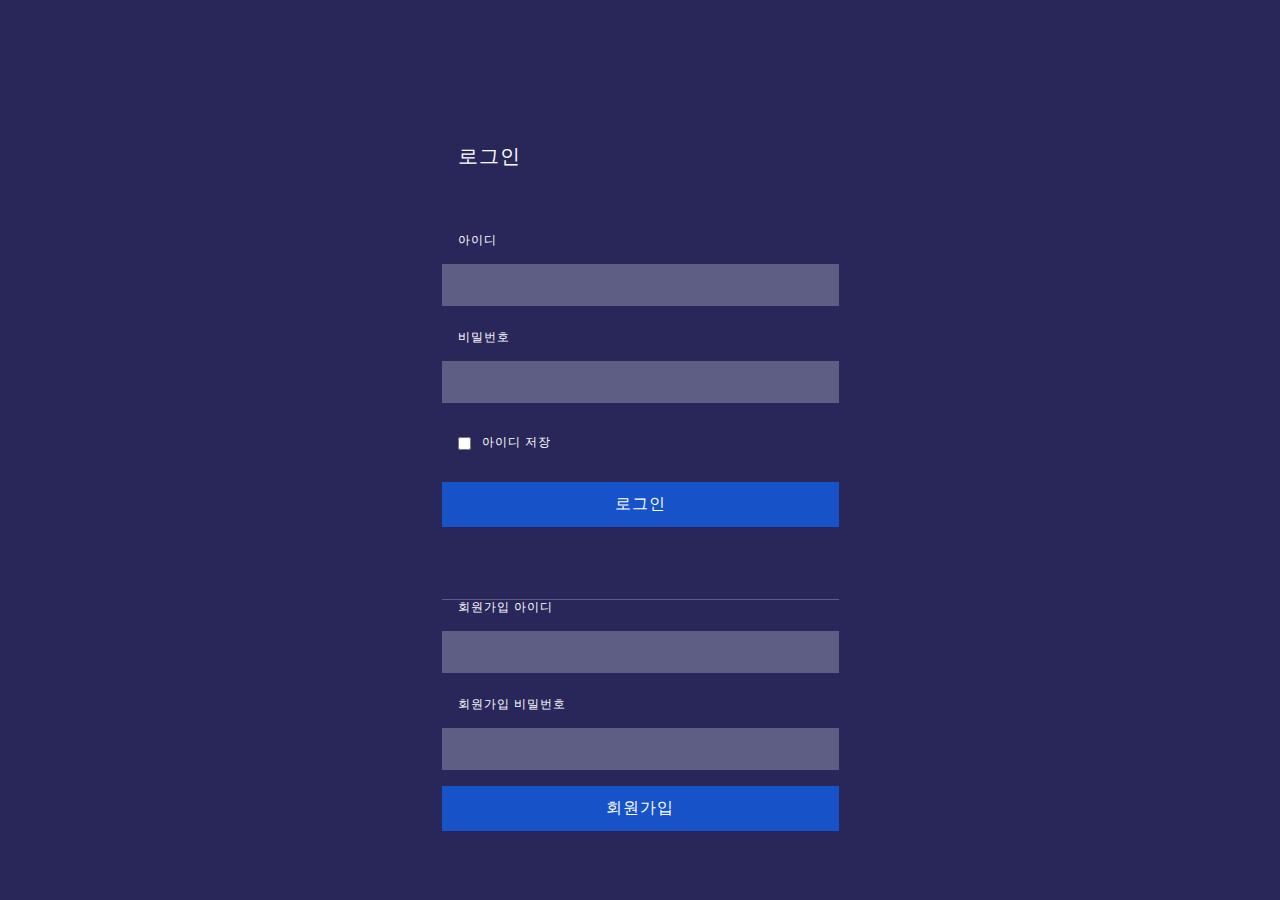
<file: index.html>
<!DOCTYPE html>
<html lang="ko">
  <head>
    <meta http-equiv="content-type" content="text/html; charset=UTF-8" />
    <meta http-equiv="X-UA-Compatible" content="IE=edge" />
    <meta name="viewport" content="width=device-width, initial-scale=1.0" />
    <title>로컬 스토리지로 아이디 저장하기.</title>

    <style>
      body {
        background-color: #29275a;
        font-size: 16px;
        line-height: 1.25;
        letter-spacing: 1px;
      }

      * {
        box-sizing: border-box;
        transition: 0.25s all ease;
      }

      .login-container {
        display: block;
        position: relative;
        z-index: 0;
        margin: 4rem auto 0;
        padding: 5rem 4rem 0 4rem;
        width: 100%;
        max-width: 525px;
        min-height: 680px;
      }

      .form-login {
        position: relative;
        z-index: 1;
        padding-bottom: 4.5rem;
        border-bottom: 1px solid rgba(255, 255, 255, 0.25);
      }

      .login-nav {
        position: relative;
        padding: 0;
        margin: 0 0 4em 1rem;
      }

      .login-nav__item {
        list-style: none;
        display: inline-block;
      }

      .login-nav__item + .login-nav__item {
        margin-left: 2.25rem;
      }

      .login-nav__item a {
        position: relative;
        color: #ffffff;
        text-decoration: none;
        text-transform: uppercase;
        font-weight: 500;
        font-size: 1.25rem;
        padding-bottom: 0.5rem;
        transition: 0.2s all ease;
      }

      .login__label {
        display: block;
        padding-left: 1rem;
      }

      .login__label,
      .login__label--checkbox {
        color: #ffffff;
        text-transform: uppercase;
        font-size: 0.75rem;
        margin-bottom: 1rem;
      }

      .login__label--checkbox {
        display: inline-block;
        position: relative;
        padding-left: 1.5rem;
        margin-top: 2rem;
        margin-left: 1rem;
        color: #ffffff;
        font-size: 0.75rem;
      }

      .login__input {
        color: white;
        font-size: 1.15rem;
        width: 100%;
        padding: 0.5rem 1rem;
        border: 2px solid transparent;
        outline: none;
        background-color: rgba(255, 255, 255, 0.25);
        letter-spacing: 1px;
      }

      .login__input:hover,
      .login__input:focus {
        color: white;
        border: 2px solid rgba(255, 255, 255, 0.5);
        background-color: transparent;
      }

      .login__input + .login__label {
        margin-top: 1.5rem;
      }

      .login__input--checkbox {
        position: absolute;
        top: 0.1rem;
        left: 0;
        margin: 0;
      }

      .login__submit {
        color: #ffffff;
        font-size: 1rem;
        text-transform: uppercase;
        letter-spacing: 1px;
        margin-top: 1rem;
        padding: 0.75rem;
        display: block;
        width: 100%;
        background-color: rgba(17, 97, 237, 0.75);
        border: none;
        cursor: pointer;
      }

      .login__submit:hover {
        background-color: rgba(17, 97, 237, 1);
      }
    </style>
  </head>
  <body>
    <div class="login-container">
      <form
        class="form-login"
        action="ok.html"
        method="POST"
        onsubmit="return login();"
      >
        <ul class="login-nav">
          <li class="login-nav__item active">
            <a href="#" login-nav__item active>로그인</a>
          </li>
        </ul>
        <label for="login-input-user" class="login__label">아이디</label>
        <input id="login-input-user" class="login__input" type="text" />

        <label for="login-input-password" class="login__label">비밀번호</label>
        <input id="login-input-password" class="login__input" type="password" />

        <label for="login-sign-up" class="login__label--checkbox">
          <input
            id="login-remember"
            type="checkbox"
            class="login__input--checkbox"
          />
          아이디 저장
        </label>
        <button class="login__submit" type="submit">로그인</button>
      </form>
      <!-- 회원가입 폼 -->
      <form class="form-signup" action="signup_ok.html" method="POST">
        <label for="signup-input-user" class="login__label"
          >회원가입 아이디</label
        >
        <input id="signup-input-user" class="login__input" type="text" />

        <label for="signup-input-password" class="login__label"
          >회원가입 비밀번호</label
        >
        <input
          id="signup-input-password"
          class="login__input"
          type="password"
        />

        <button class="login__submit" type="submit">회원가입</button>
      </form>
    </div>

    <script>
      // 회원가입 폼 제출 시 아이디와 비밀번호를 로컬 스토리지에 저장하는 함수
      document
        .querySelector(".form-signup")
        .addEventListener("submit", function (event) {
          event.preventDefault();
          const signupUserId =
            document.getElementById("signup-input-user").value;
          const signupPassword = document.getElementById(
            "signup-input-password"
          ).value;
          // 회원가입 정보를 로컬 스토리지에 저장
          localStorage.setItem("signupUserId", signupUserId);
          localStorage.setItem("signupPassword", signupPassword);
          alert("회원가입이 완료되었습니다.");
        });

      // 로그인 함수
      function login() {
        const idInput = document.getElementById("login-input-user");
        const pwdInput = document.getElementById("login-input-password");

        // localStorage에서 회원가입 정보 가져오기
        const savedUserId = localStorage.getItem("signupUserId");
        const savedPassword = localStorage.getItem("signupPassword");

        // localStorage의 정보와 입력된 정보 비교하여 로그인 처리
        if (idInput.value === savedUserId && pwdInput.value === savedPassword) {
          // 정보 일치하여 로그인 성공
          alert("로그인 성공!");
          // 로그인 성공 시 페이지 이동
          window.location.href = "main.html"; // main.html로 이동
          return false; // 폼 제출 막기
        } else {
          // 정보 불일치로 로그인 실패
          alert("아이디 또는 비밀번호를 올바르게 입력해주세요.");
          return false; // 폼 제출 막기
        }
      }

      // 페이지 로딩 시 로컬 스토리지에서 회원가입 정보를 가져와 아이디 필드에 채워주는 함수
      window.onload = function () {
        const savedUserId = localStorage.getItem("signupUserId");
        const savedPassword = localStorage.getItem("signupPassword");
        if (savedUserId && savedPassword) {
          document.getElementById("login-input-user").value = savedUserId;
          document.getElementById("login-input-password").value = savedPassword;
        }
      };
    </script>
  </body>
</html>
</file>
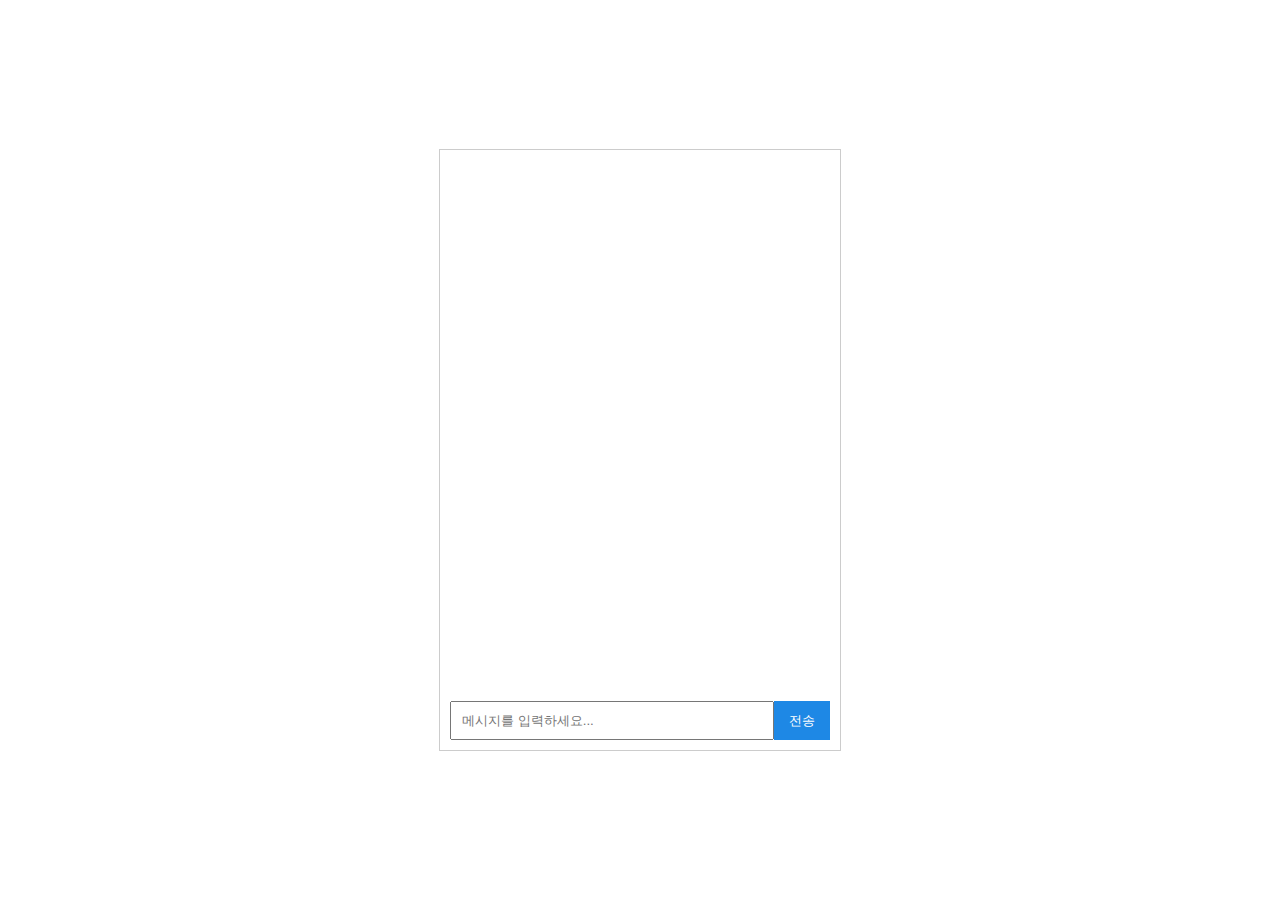
<file: chatgpt/index.html>
<!DOCTYPE html>
<html lang="ko">
  <head>
    <meta charset="UTF-8" />
    <meta name="viewport" content="width=device-width, initial-scale=1.0" />
    <title>OpenAI를 이용한 챗봇</title>
    <style>
      body {
        display: flex;
        justify-content: center;
        align-items: center;
        height: 100vh;
        margin: 0;
      }
      .message {
        border-top: 1px solid #ccc;
        padding: 10px;
        margin-top: 5px;
        background-color: #e6e6e6;
      }
      #chat-container {
        width: 400px;
        height: 600px;
        display: flex;
        flex-direction: column;
        border: 1px solid #ccc;
      }
      #chat-messages {
        flex: 1;
        overflow-y: auto;
        padding: 10px;
        display: flex;
        flex-direction: column-reverse;
      }
      #user-input {
        display: flex;
        padding: 10px;
      }
      #user-input input {
        flex: 1;
        padding: 10px;
        outline: none;
      }
      #user-input button {
        border: none;
        background-color: #1e88e5;
        color: white;
        padding: 10px 15px;
        cursor: pointer;
      }
    </style>
  </head>
  <body>
    <div id="chat-container">
      <div id="chat-messages"></div>
      <div id="user-input">
        <input type="text" placeholder="메시지를 입력하세요..." />
        <button>전송</button>
      </div>
    </div>
    <script src="chatbot.js"></script>
  </body>
</html>
</file>
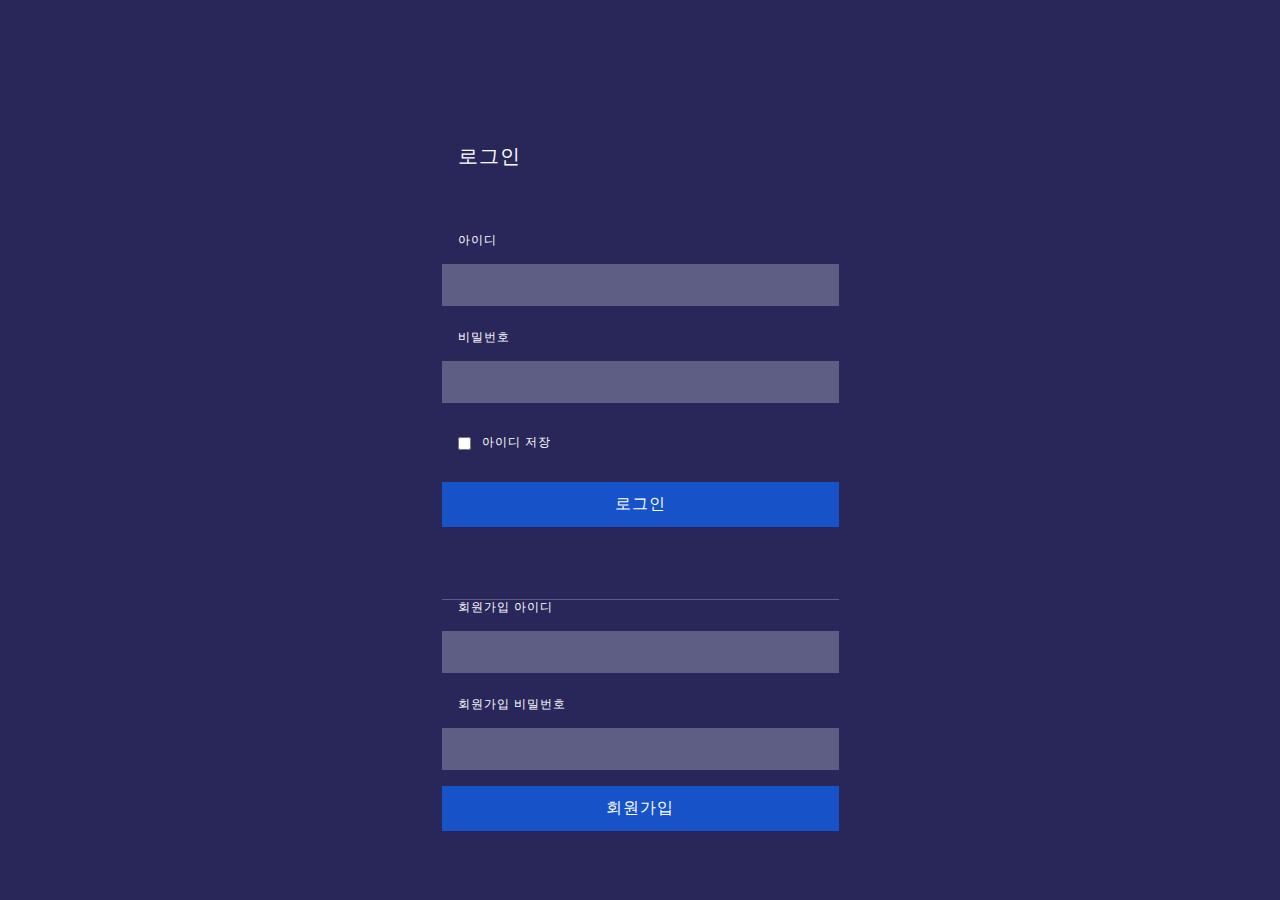
<file: login.html>
<!DOCTYPE html>
<html lang="ko">
  <head>
    <meta http-equiv="content-type" content="text/html; charset=UTF-8" />
    <meta http-equiv="X-UA-Compatible" content="IE=edge" />
    <meta name="viewport" content="width=device-width, initial-scale=1.0" />
    <title>로컬 스토리지로 아이디 저장하기.</title>

    <style>
      body {
        background-color: #29275a;
        font-size: 16px;
        line-height: 1.25;
        letter-spacing: 1px;
      }

      * {
        box-sizing: border-box;
        transition: 0.25s all ease;
      }

      .login-container {
        display: block;
        position: relative;
        z-index: 0;
        margin: 4rem auto 0;
        padding: 5rem 4rem 0 4rem;
        width: 100%;
        max-width: 525px;
        min-height: 680px;
      }

      .form-login {
        position: relative;
        z-index: 1;
        padding-bottom: 4.5rem;
        border-bottom: 1px solid rgba(255, 255, 255, 0.25);
      }

      .login-nav {
        position: relative;
        padding: 0;
        margin: 0 0 4em 1rem;
      }

      .login-nav__item {
        list-style: none;
        display: inline-block;
      }

      .login-nav__item + .login-nav__item {
        margin-left: 2.25rem;
      }

      .login-nav__item a {
        position: relative;
        color: #ffffff;
        text-decoration: none;
        text-transform: uppercase;
        font-weight: 500;
        font-size: 1.25rem;
        padding-bottom: 0.5rem;
        transition: 0.2s all ease;
      }

      .login__label {
        display: block;
        padding-left: 1rem;
      }

      .login__label,
      .login__label--checkbox {
        color: #ffffff;
        text-transform: uppercase;
        font-size: 0.75rem;
        margin-bottom: 1rem;
      }

      .login__label--checkbox {
        display: inline-block;
        position: relative;
        padding-left: 1.5rem;
        margin-top: 2rem;
        margin-left: 1rem;
        color: #ffffff;
        font-size: 0.75rem;
      }

      .login__input {
        color: white;
        font-size: 1.15rem;
        width: 100%;
        padding: 0.5rem 1rem;
        border: 2px solid transparent;
        outline: none;
        background-color: rgba(255, 255, 255, 0.25);
        letter-spacing: 1px;
      }

      .login__input:hover,
      .login__input:focus {
        color: white;
        border: 2px solid rgba(255, 255, 255, 0.5);
        background-color: transparent;
      }

      .login__input + .login__label {
        margin-top: 1.5rem;
      }

      .login__input--checkbox {
        position: absolute;
        top: 0.1rem;
        left: 0;
        margin: 0;
      }

      .login__submit {
        color: #ffffff;
        font-size: 1rem;
        text-transform: uppercase;
        letter-spacing: 1px;
        margin-top: 1rem;
        padding: 0.75rem;
        display: block;
        width: 100%;
        background-color: rgba(17, 97, 237, 0.75);
        border: none;
        cursor: pointer;
      }

      .login__submit:hover {
        background-color: rgba(17, 97, 237, 1);
      }
    </style>
  </head>
  <body>
    <div class="login-container">
      <form
        class="form-login"
        action="ok.html"
        method="POST"
        onsubmit="return login();"
      >
        <ul class="login-nav">
          <li class="login-nav__item active">
            <a href="#" login-nav__item active>로그인</a>
          </li>
        </ul>
        <label for="login-input-user" class="login__label">아이디</label>
        <input id="login-input-user" class="login__input" type="text" />

        <label for="login-input-password" class="login__label">비밀번호</label>
        <input id="login-input-password" class="login__input" type="password" />

        <label for="login-sign-up" class="login__label--checkbox">
          <input
            id="login-remember"
            type="checkbox"
            class="login__input--checkbox"
          />
          아이디 저장
        </label>
        <button class="login__submit" type="submit">로그인</button>
      </form>
      <!-- 회원가입 폼 -->
      <form class="form-signup" action="signup_ok.html" method="POST">
        <label for="signup-input-user" class="login__label"
          >회원가입 아이디</label
        >
        <input id="signup-input-user" class="login__input" type="text" />

        <label for="signup-input-password" class="login__label"
          >회원가입 비밀번호</label
        >
        <input
          id="signup-input-password"
          class="login__input"
          type="password"
        />

        <button class="login__submit" type="submit">회원가입</button>
      </form>
    </div>

    <script>
      // 회원가입 폼 제출 시 아이디와 비밀번호를 로컬 스토리지에 저장하는 함수
      document
        .querySelector(".form-signup")
        .addEventListener("submit", function (event) {
          event.preventDefault();
          const signupUserId =
            document.getElementById("signup-input-user").value;
          const signupPassword = document.getElementById(
            "signup-input-password"
          ).value;
          // 회원가입 정보를 로컬 스토리지에 저장
          localStorage.setItem("signupUserId", signupUserId);
          localStorage.setItem("signupPassword", signupPassword);
          alert("회원가입이 완료되었습니다.");
        });

      // 로그인 함수
      function login() {
        const idInput = document.getElementById("login-input-user");
        const pwdInput = document.getElementById("login-input-password");

        // localStorage에서 회원가입 정보 가져오기
        const savedUserId = localStorage.getItem("signupUserId");
        const savedPassword = localStorage.getItem("signupPassword");

        // localStorage의 정보와 입력된 정보 비교하여 로그인 처리
        if (idInput.value === savedUserId && pwdInput.value === savedPassword) {
          // 정보 일치하여 로그인 성공
          alert("로그인 성공!");
          // 로그인 성공 시 페이지 이동
          window.location.href = "index.html"; // index.html로 이동
          return false; // 폼 제출 막기
        } else {
          // 정보 불일치로 로그인 실패
          alert("아이디 또는 비밀번호를 올바르게 입력해주세요.");
          return false; // 폼 제출 막기
        }
      }

      // 페이지 로딩 시 로컬 스토리지에서 회원가입 정보를 가져와 아이디 필드에 채워주는 함수
      window.onload = function () {
        const savedUserId = localStorage.getItem("signupUserId");
        const savedPassword = localStorage.getItem("signupPassword");
        if (savedUserId && savedPassword) {
          document.getElementById("login-input-user").value = savedUserId;
          document.getElementById("login-input-password").value = savedPassword;
        }
      };
    </script>
  </body>
</html>
</file>
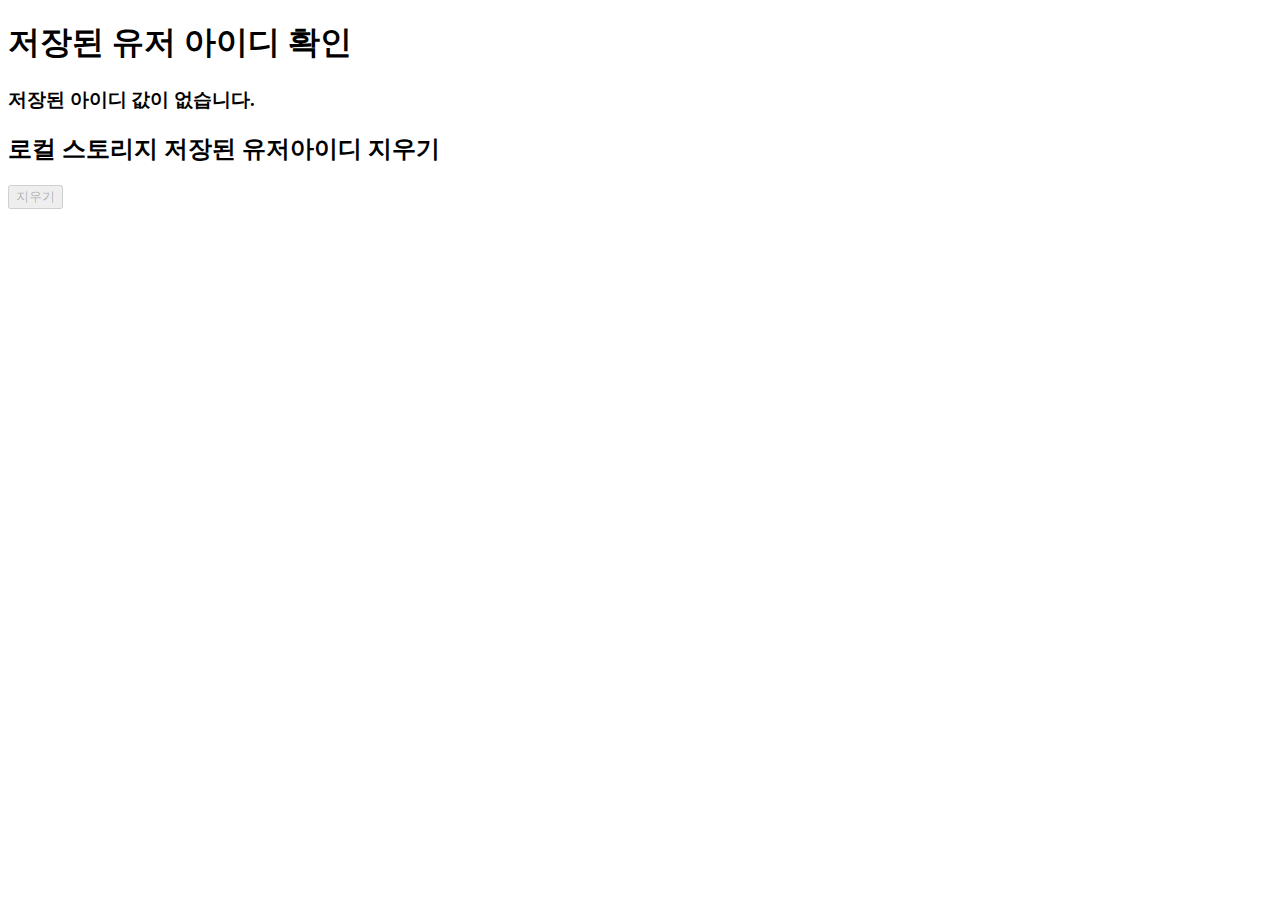
<file: ok.html>
<!DOCTYPE html>
<html lang="ko">
  <head>
    <meta charset="UTF-8" />
    <meta http-equiv="X-UA-Compatible" content="IE=edge" />
    <meta name="viewport" content="width=device-width, initial-scale=1.0" />
    <title>로컬스토리지 값 확인</title>
  </head>
  <body>
    <div>
      <h1>저장된 유저 아이디 확인</h1>
      <h3 id="user-id"></h3>
      <h2>로컬 스토리지 저장된 유저아이디 지우기</h2>
      <button id="btn" onclick="removeId();">지우기</button>
    </div>
    <script>
      const idKey = "USER-ID";
      const loginInfo = localStorage.getItem(idKey);

      if (loginInfo != null) {
        document.getElementById("user-id").innerText = loginInfo;
      } else {
        document.getElementById("user-id").innerText =
          "저장된 아이디 값이 없습니다.";
        document.getElementById("btn").disabled = true; //값 없는 경우 삭제 버튼 비활성
      }

      function removeId() {
        localStorage.removeItem(idKey);
        console.log("저장된 아이디값이 삭제 되었습니다.");
      }
    </script>
  </body>
</html>
</file>
